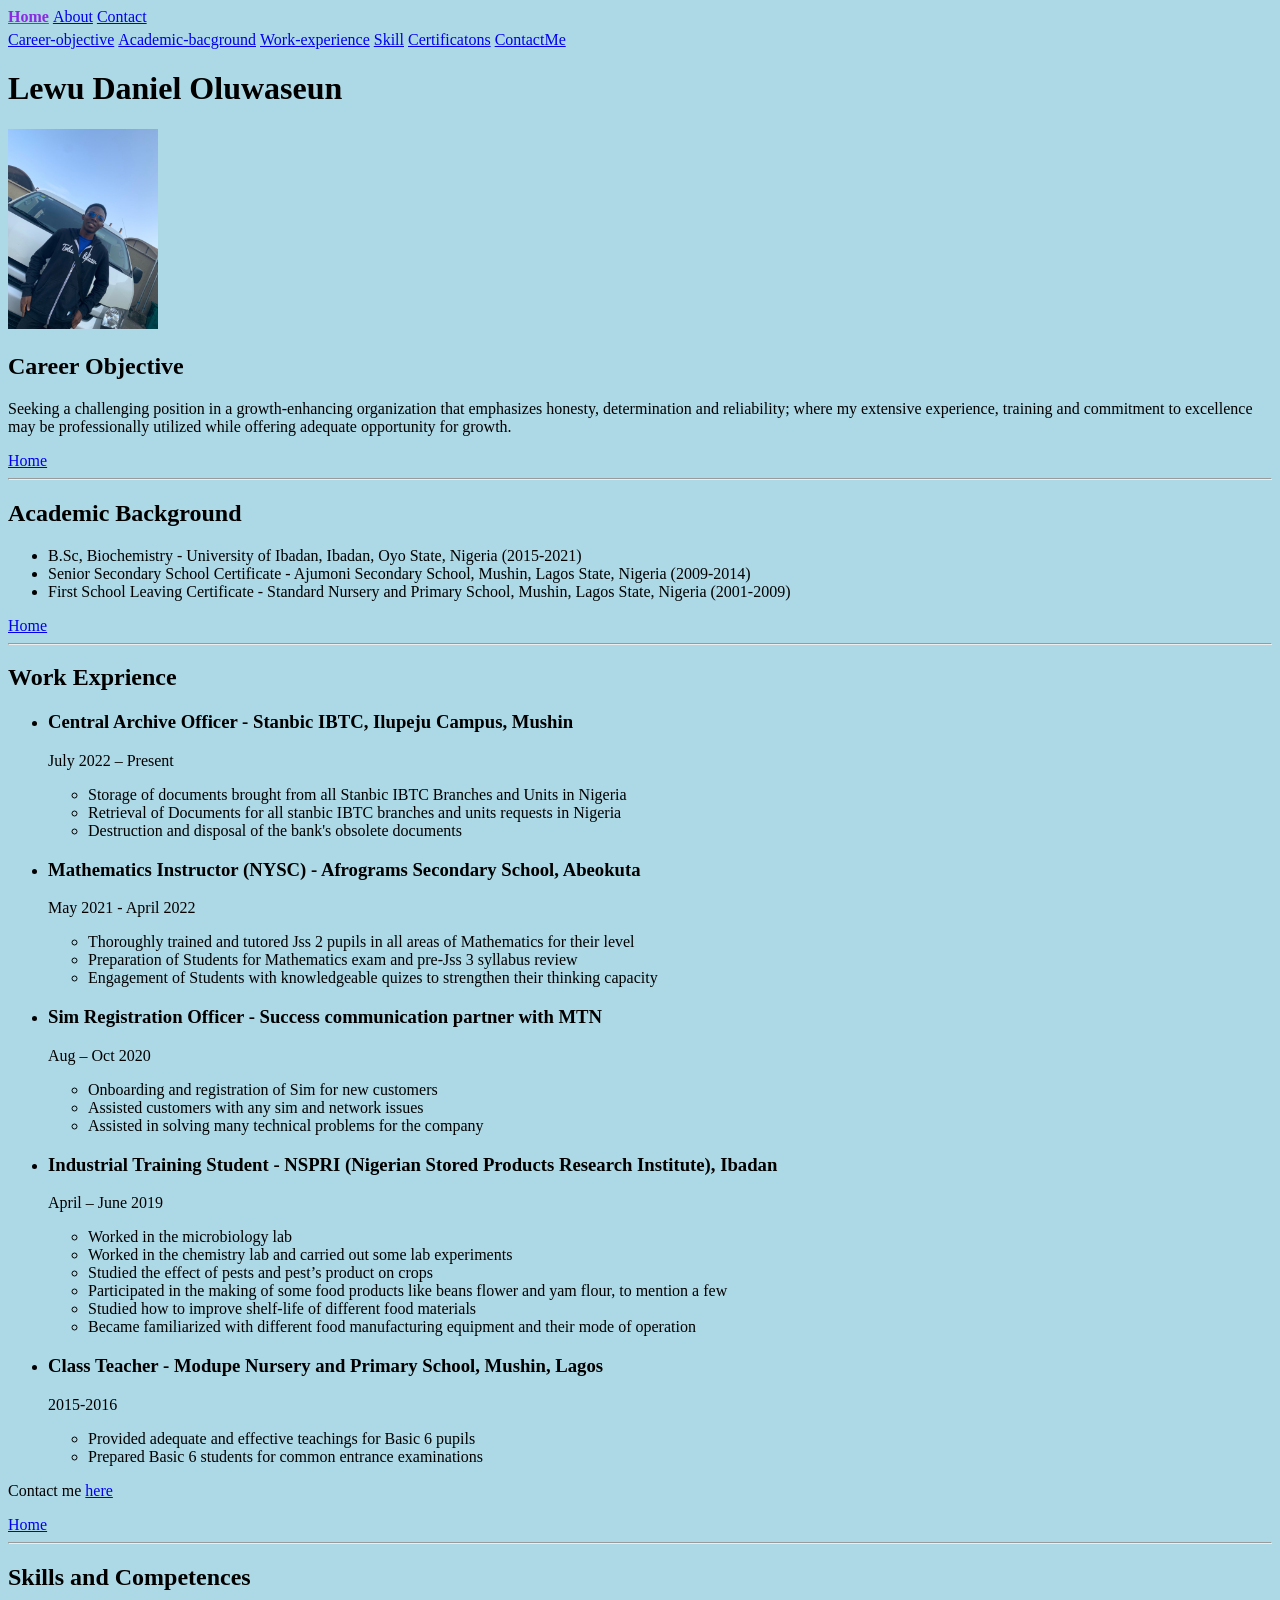
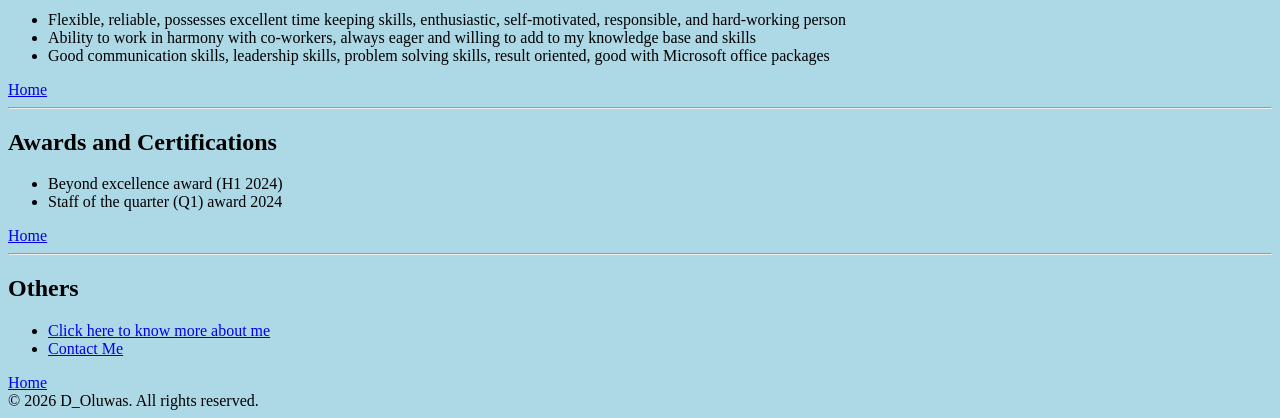
<file: index.html>
<!DOCTYPE html>
<html lang="en">
    <head>
        <meta charset="UTF-8">
        <title>My Resume</title>
        <link rel="stylesheet" href="./style.css"/>
    </head>
    <body>
        <header>
            <div class="navigation">
                <nav aria-label="breadcrumb">
                    <ol>
                        <li><a href="index.html" aria-current="page">Home</a></li>
                        <li><a href="./Public/attributes.html">About</a></li>
                        <li><a href="./Public/contact.html">Contact</a></li>
                    </ol>
                </nav>
            </div>

            <div class="section">
                <ul>
                    <li><a href="#Career-objective">Career-objective</a></li>
                    <li><a href="#Academic-bacground">Academic-bacground</a></li>
                    <li><a href="#Work-experience">Work-experience</a></li>
                    <li><a href="#Skill">Skill</a></li>
                    <li><a href="#Certificatons">Certificatons</a></li>
                    <li><a href="#ContactMe">ContactMe</a></li>
                </ul>
            </div>
            <h1>Lewu Daniel Oluwaseun</h1>
            <img src="./Assets/Images/My Picture.jpg" height="200" alt="My Profile Picture"/>
        </header>

        <main>
            <section id="Career-objective">
                <h2>Career Objective</h2>
                <p>Seeking a challenging position in a growth-enhancing organization that emphasizes honesty, determination and reliability; where my extensive experience, training and commitment to excellence may be professionally utilized while offering adequate opportunity for growth.</p>
            </section>
            <a href="#">Home</a>
            <hr/>

            <section id="Academic-bacground">
                <h2>Academic Background</h2>
                <ul>
                    <li>B.Sc, Biochemistry - University of Ibadan, Ibadan, Oyo State, Nigeria (2015-2021)</li>
                    <li>Senior Secondary School Certificate - Ajumoni Secondary School, Mushin, Lagos State, Nigeria (2009-2014)</li>
                    <li>First School Leaving Certificate - Standard Nursery and Primary School, Mushin, Lagos State, Nigeria (2001-2009)</li>
                </ul>
                <a href="#">Home</a>
            </section>
            <hr/>

            <section id="Work-experience">
                <h2>Work Exprience</h2>
                <ul>
                    <li>
                        <h3>Central Archive Officer - Stanbic IBTC, Ilupeju Campus, Mushin</h3>
                        <p>July 2022 – Present</p>
                        <ul>
                            <li>Storage of documents brought from all Stanbic IBTC Branches and Units in Nigeria</li>
                            <li>Retrieval of Documents for all stanbic IBTC branches and units requests in Nigeria</li>
                            <li>Destruction and disposal of the bank's obsolete documents</li>
                        </ul>
                    </li>

                    <li>
                        <h3>Mathematics Instructor (NYSC) - Afrograms Secondary School, Abeokuta</h3>
                        <p>May 2021 - April 2022</p>
                        <ul>
                            <li>Thoroughly trained and tutored Jss 2 pupils in all areas of Mathematics for their level</li>
                            <li>Preparation of Students for Mathematics exam and pre-Jss 3 syllabus review</li>
                            <li>Engagement of Students with knowledgeable quizes to strengthen their thinking capacity</li>
                        </ul>
                    </li>
                    
                    <li>
                        <h3>Sim Registration Officer - Success communication partner with MTN</h3>
                        <p>Aug – Oct 2020</p>
                        <ul>
                            <li>Onboarding and registration of Sim for new customers</li>
                            <li>Assisted customers with any sim and network issues</li>
                            <li>Assisted in solving many technical problems for the company</li>
                        </ul>
                    </li>
                    
                    <li>
                        <h3>Industrial Training Student - NSPRI (Nigerian Stored Products Research Institute), Ibadan</h3>
                        <p>April – June 2019</p>
                        <ul>
                            <li>Worked in the microbiology lab</li>
                            <li>Worked in the chemistry lab and carried out some lab experiments</li>
                            <li>Studied the effect of pests and pest’s product on crops</li>
                            <li>Participated in the making of some food products like beans flower and yam flour, to mention a few</li>
                            <li>Studied how to improve shelf-life of different food materials</li>
                            <li>Became familiarized with different food manufacturing equipment and their mode of operation</li>
                        </ul>
                    </li>
                    
                    <li>
                        <h3>Class Teacher - Modupe Nursery and Primary School, Mushin, Lagos</h3>
                        <p>2015-2016</p>
                        <ul>
                            <li>Provided adequate and effective teachings for Basic 6 pupils</li>
                            <li>Prepared Basic 6 students for common entrance examinations</li>
                        </ul>
                    </li>
                </ul>
                <p>Contact me <a href="./Public/contact.html">here</a></p>
                <a href="#">Home</a>
            </section>
            <hr/>

            <section id="Skill">
                <h2>Skills and Competences</h2>
                <ul>
                    <li>Flexible, reliable, possesses excellent time keeping skills, enthusiastic, self-motivated, responsible, and hard-working person</li>
                    <li>Ability to work in harmony with co-workers, always eager and willing to add to my knowledge base and skills</li>
                    <li>Good communication skills, leadership skills, problem solving skills, result oriented, good with Microsoft office packages</li>
                </ul>
                <a href="#">Home</a>
            </section>
            <hr/>

            <section id="Certificatons">
                <h2>Awards and Certifications</h2>
                <ul>
                    <li>Beyond excellence award (H1 2024)</li>
                    <li>Staff of the quarter (Q1) award 2024</li>
                </ul>
                <a href="#">Home</a>
            </section>
            
            <hr/>
        
            <section id="ContactMe">
            <h2>Others</h2>
            <ul>
                <li><a href="./Public/attributes.html" draggable="false">Click here to know more about me</a></li>
                <li><a href="./Public/contact.html" draggable="false">Contact Me</a></li>
            </ul>
            </section>
            <a href="#">Home</a>
        </main>
        
        
        <footer>© 2026 D_Oluwas. All rights reserved.</footer>
    </body>
</html>
</file>
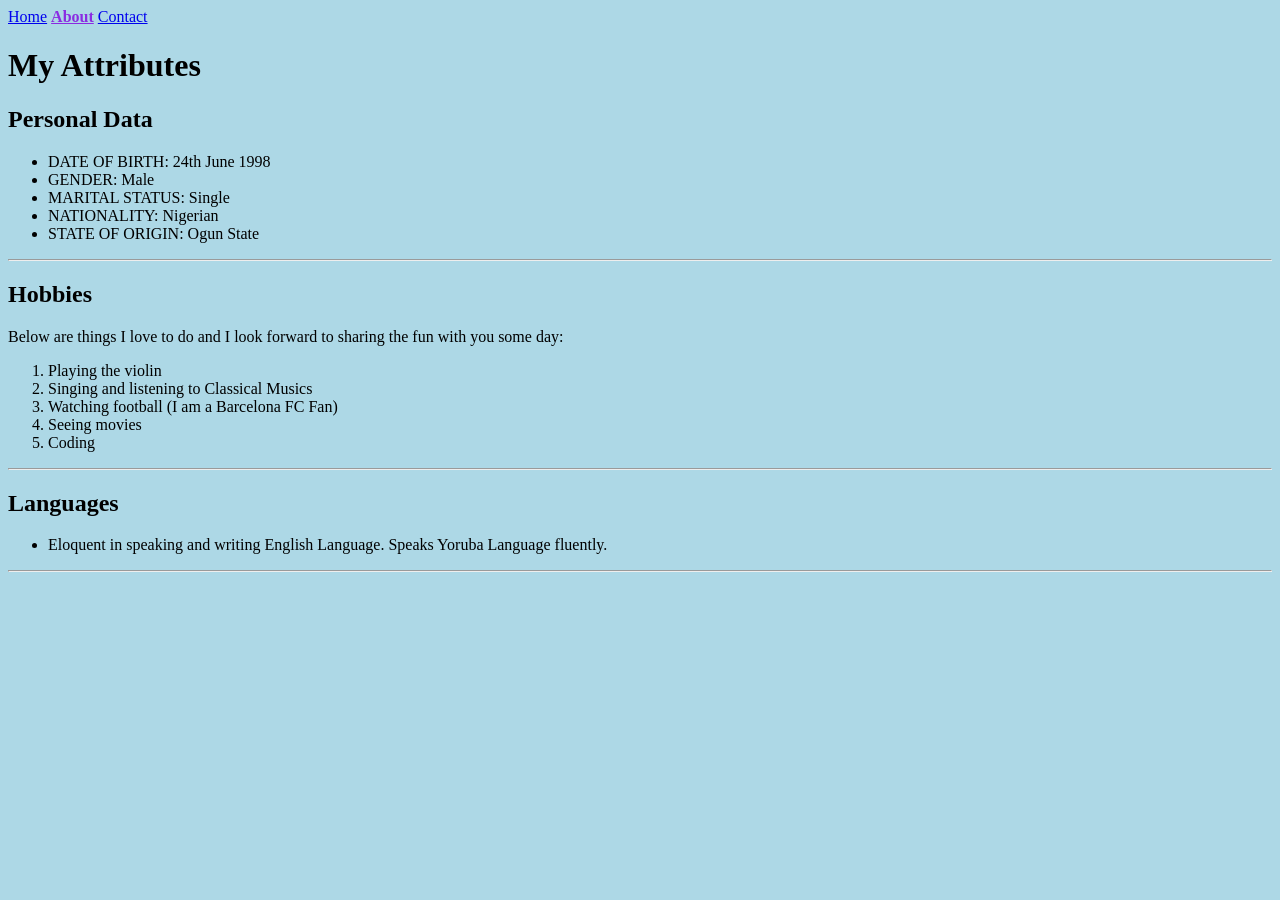
<file: Public/attributes.html>
<!DOCTYPE html>
<html lang="en">
    <head>
        <meta charset="UTF-8">
        <meta name="viewport" content="width=device-width, initial-scale=1.0">
        <title>About Me</title>
        <link rel="stylesheet" href="../style.css">
    </head>
    <body>
        <div class="navigation">
                <nav aria-label="breadcrumb">
                    <ol>
                        <li><a href="../index.html">Home</a></li>
                        <li><a href="./attributes.html" aria-current="page">About</a></li>
                        <li><a href="./contact.html">Contact</a></li>
                    </ol>
                </nav>
        </div>
            <h1>My Attributes</h1>
            <h2>Personal Data</h2>
            <ul>
                <li>DATE OF BIRTH: 24th June 1998</li>
                <li>GENDER: Male</li>
                <li>MARITAL STATUS: Single</li>
                <li>NATIONALITY: Nigerian</li>
                <li>STATE OF ORIGIN: Ogun State</li>
            </ul>
            <hr/>

            <h2>Hobbies</h2>
            <p>Below are things I love to do and I look forward to sharing the fun with you some day:</p>

            <ol>
                <li>Playing the violin</li>
                <li>Singing and listening to Classical Musics</li>
                <li>Watching football (I am a Barcelona FC Fan)</li>
                <li>Seeing movies</li>
                <li>Coding</li>
            </ol>
            <hr/>

            <h2>Languages</h2>
            <ul>
                <li>Eloquent in speaking and writing English Language. Speaks Yoruba Language fluently.</li>
            </ul>
            <hr/>
    </body>
</html>
</file>
<file: style.css>
body{
    background-color: lightblue
}

.navigation li, .section li {
    display: inline;
}

.navigation ol {
    list-style-type: none;
    padding: 0;
    margin: 0;
}

/* nav[aria-label="breadcrumb"] a {
    text-decoration: ;
} */

a[aria-current="page"] {
    font-weight: bold;
    color: blueviolet;
}

.section > ul {
    padding: 0;
    margin: 5px 0px;
}
</file>
